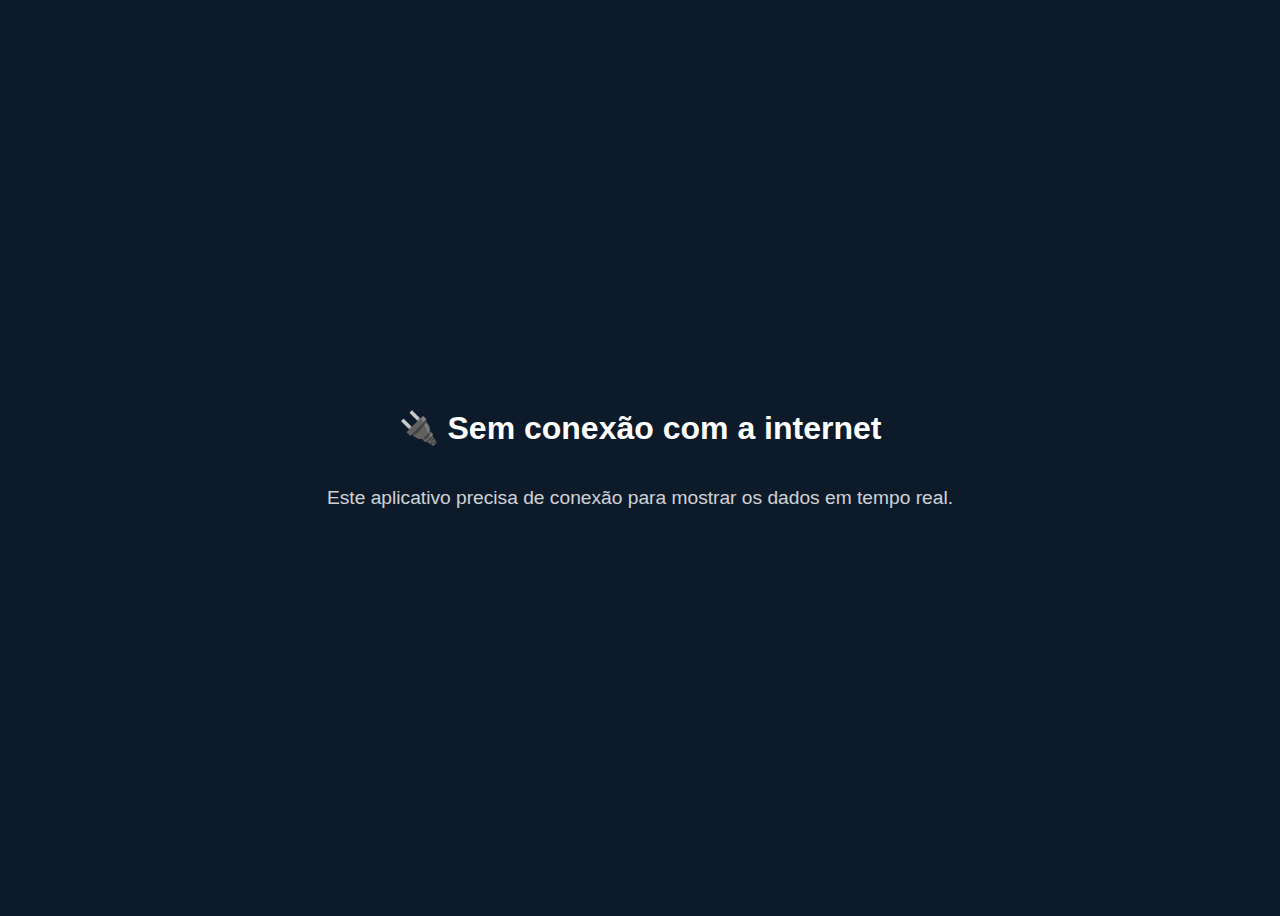
<file: offline.html>
<!DOCTYPE html>
<html lang="pt-br">
<head>
  <meta charset="UTF-8">
  <meta name="viewport" content="width=device-width, initial-scale=1.0">
  <title>Offline - Cyber Glasshouse</title>
  <style>
    body {
      background: #0c1a2a;
      color: white;
      display: flex;
      flex-direction: column;
      justify-content: center;
      align-items: center;
      height: 100vh;
      text-align: center;
      font-family: sans-serif;
    }
    h1 {
      font-size: 2rem;
    }
    p {
      font-size: 1.2rem;
      opacity: 0.8;
    }
  </style>
</head>
<body>
  <h1>🔌 Sem conexão com a internet</h1>
  <p>Este aplicativo precisa de conexão para mostrar os dados em tempo real.</p>
</body>
</html>
</file>
